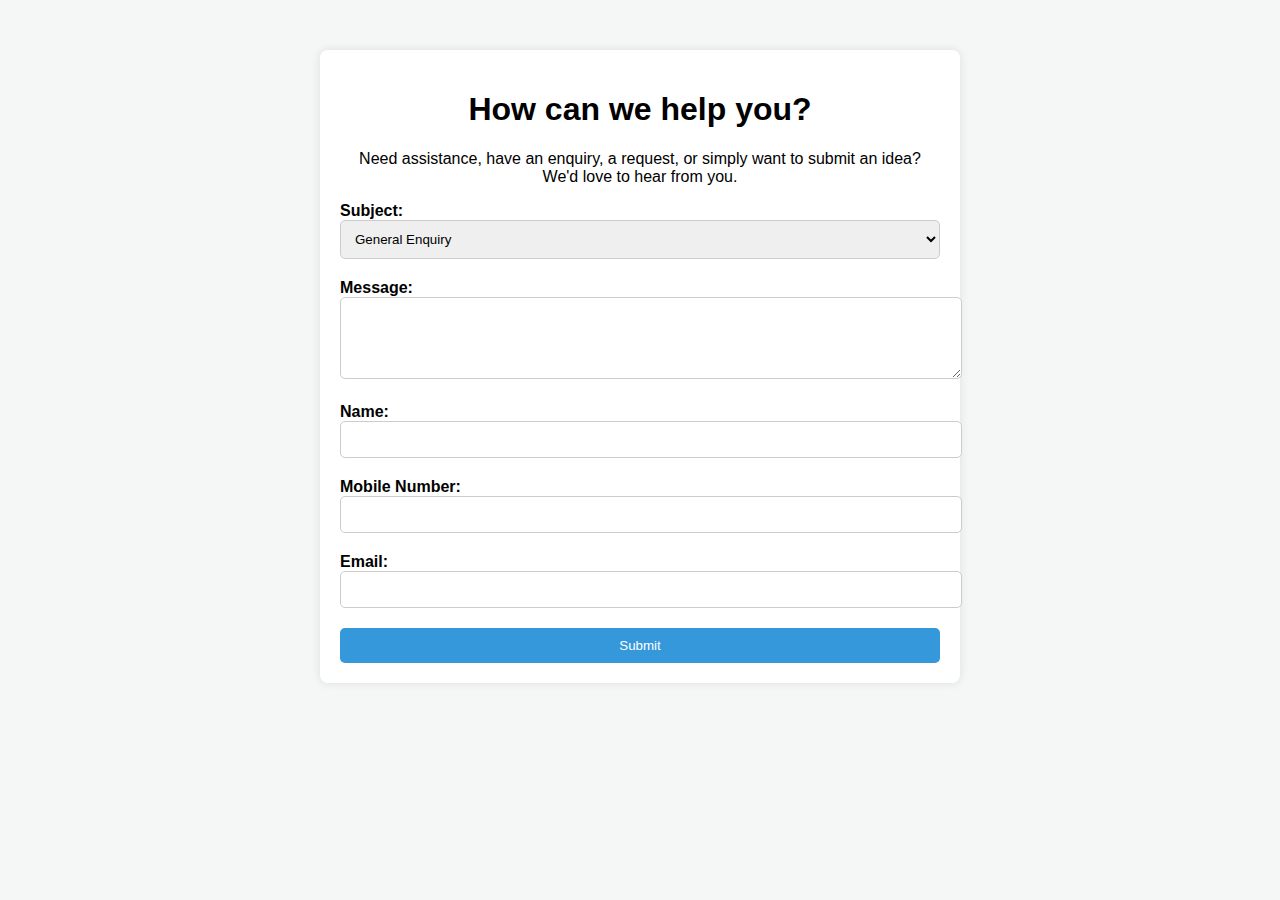
<file: contact_us.html>
<!DOCTYPE html>
<html lang="en">
<head>
<meta charset="UTF-8">
<meta name="viewport" content="width=device-width, initial-scale=1.0">
<title>Contact Us</title>
<style>
    body {
        font-family: Arial, sans-serif;
        margin: 0;
        padding: 0;
        background-color: #f4f7f6; 
    }

    .container {
        max-width: 600px;
        margin: 50px auto;
        padding: 20px;
        background-color: #fff;
        border-radius: 8px;
        box-shadow: 0px 0px 10px rgba(0, 0, 0, 0.1);
    }

    h1 {
        text-align: center;
    }

    p {
        text-align: center;
    }

    .form-group {
        margin-bottom: 20px;
    }

    label {
        display: block;
        font-weight: bold;
    }

    select,
    textarea,
    input[type="text"],
    input[type="tel"],
    input[type="email"] {
        width: 100%;
        padding: 10px;
        border: 1px solid #ccc;
        border-radius: 5px;
    }

    button {
        width: 100%;
        padding: 10px;
        background-color: #3498db; 
        color: #fff;
        border: none;
        border-radius: 5px;
        cursor: pointer;
        transition: background-color 0.3s ease;
    }

    button:hover {
        background-color: #2980b9; 
    }
</style>
</head>
<body>

<div class="container">
    <h1>How can we help you?</h1>
    <p>Need assistance, have an enquiry, a request, or simply want to submit an idea?<br>We'd love to hear from you.</p>
    <form method="post" action="contact_form.php" id="contactForm">
        <div class="form-group">
            <label for="subject">Subject:</label>
            <select id="subject" name="subject">
                <option value="General Enquiry">General Enquiry</option>
                <option value="Assistance">Assistance</option>
                <option value="Enquiry">Enquiry</option>
                <option value="Request">Request</option>
                <option value="Idea Submission">Idea Submission</option>
            </select>
        </div>
        <div class="form-group">
            <label for="message">Message:</label>
            <textarea id="message" name="message" rows="4" cols="50" required></textarea>
        </div>
        <div class="form-group">
            <label for="name">Name:</label>
            <input type="text" id="name" name="name" required>
        </div>
        <div class="form-group">
            <label for="mobile">Mobile Number:</label>
            <input type="tel" id="mobile" name="mobile" pattern="[0-9]{10}" required>
        </div>
        <div class="form-group">
            <label for="email">Email:</label>
            <input type="email" id="email" name="email" required>
        </div>
        <button type="submit">Submit</button>
    </form>
</div>

<script>
    document.getElementById("contact_form.php").addEventListener("submit", function(event) {
        event.preventDefault();
        var formData = new FormData(this);
    
        console.log("Form Data:", formData);
        
        alert("Your message has been submitted!");
    });
</script>

</body>
</html>
</file>
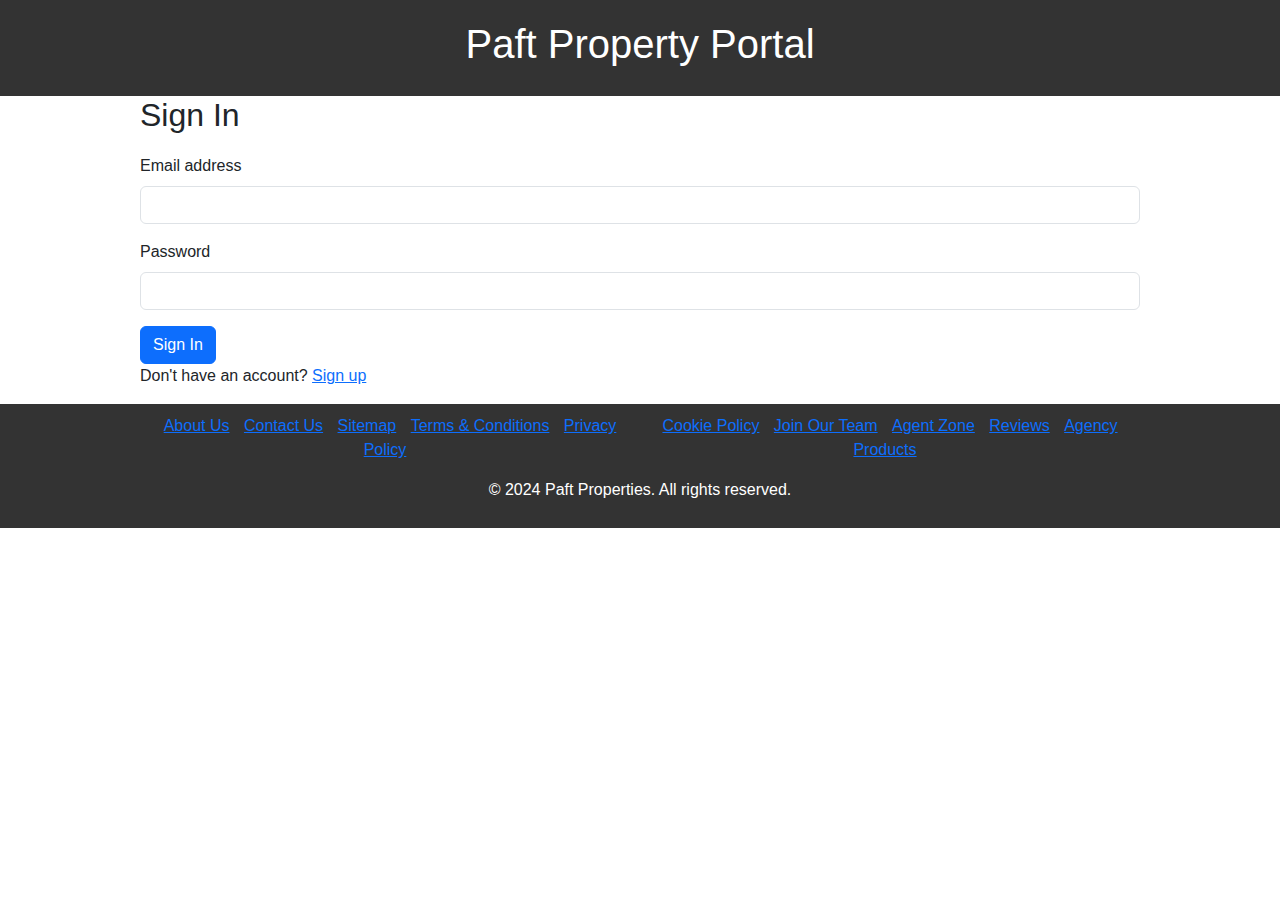
<file: SignIn.html>
<!DOCTYPE html>
<html lang="en">
<head>
    <meta charset="UTF-8">
    <meta name="viewport" content="width=device-width, initial-scale=1.0">
    <title>Sign In</title>
    <link href="https://cdn.jsdelivr.net/npm/bootstrap@5.3.2/dist/css/bootstrap.min.css" rel="stylesheet">
    <style>
        body {
            font-family: Arial, sans-serif;
            margin: 0;
            padding: 0;
        }

        .container {
            width: 80%;
            margin: 0 auto;
        }

        header {
            background-color: #333;
            color: #fff;
            padding: 20px 0;
            text-align: center;
        }

        form {
            margin-top: 20px;
        }

        form input {
            margin-bottom: 10px;
            padding: 10px;
            width: 100%;
            box-sizing: border-box;
        }

        form button {
            padding: 10px 20px;
            background-color: #333;
            color: #fff;
            border: none;
            cursor: pointer;
        }

        footer {
            background-color: #333;
            color: #fff;
            text-align: center;
            padding: 10px 0;
        }

        ul {
            list-style-type: none;
            padding: 0;
        }

        ul li {
            display: inline;
            margin-right: 10px;
        }

        .footer-columns {
            display: flex;
            justify-content: space-between;
            flex-wrap: wrap;
        }

        .footer-column {
            flex: 1;
            padding: 0 10px;
        }
    </style>
</head>
<body>

<header>
    <h1>Paft Property Portal</h1>
</header>

<main>
    <div class="container">
        <h2>Sign In</h2>
        <form action="index.html" method="post">
            <div class="mb-3">
                <label for="email" class="form-label">Email address</label>
                <input type="email" class="form-control" id="email" name="email">
            </div>
            <div class="mb-3">
                <label for="password" class="form-label">Password</label>
                <input type="password" class="form-control" id="password" name="password">
            </div>
            <button type="submit" class="btn btn-primary">Sign In</button>
        </form>
        <p>Don't have an account? <a href="signup.html">Sign up</a></p>
    </div>
</main>

<footer>
    <div class="container footer-columns">
        <div class="footer-column">
            <div class="footer-links">
                <ul>
                    <li><a href="#">About Us</a></li>
                    <li><a href="#">Contact Us</a></li>
                    <li><a href="https://www.maps.ie/site-map.htm">Sitemap</a></li>
                    <li><a href="#">Terms & Conditions</a></li>
                    <li><a href="#">Privacy Policy</a></li>
                </ul>
            </div>
        </div>
        <div class="footer-column">
            <div class="footer-links">
                <ul>
                    <li><a href="#">Cookie Policy</a></li>
                    <li><a href="#">Join Our Team</a></li>
                    <li><a href="#">Agent Zone</a></li>
                    <li><a href="Testimonial.html">Reviews</a></li>
                    <li><a href="#">Agency Products</a></li>
                </ul>
            </div>
        </div>
    </div>
    <div class="container">
        <div class="copyright">
            <p>&copy; 2024 Paft Properties. All rights reserved.</p>
        </div>
    </div>
</footer>

</body>
</html>
</file>
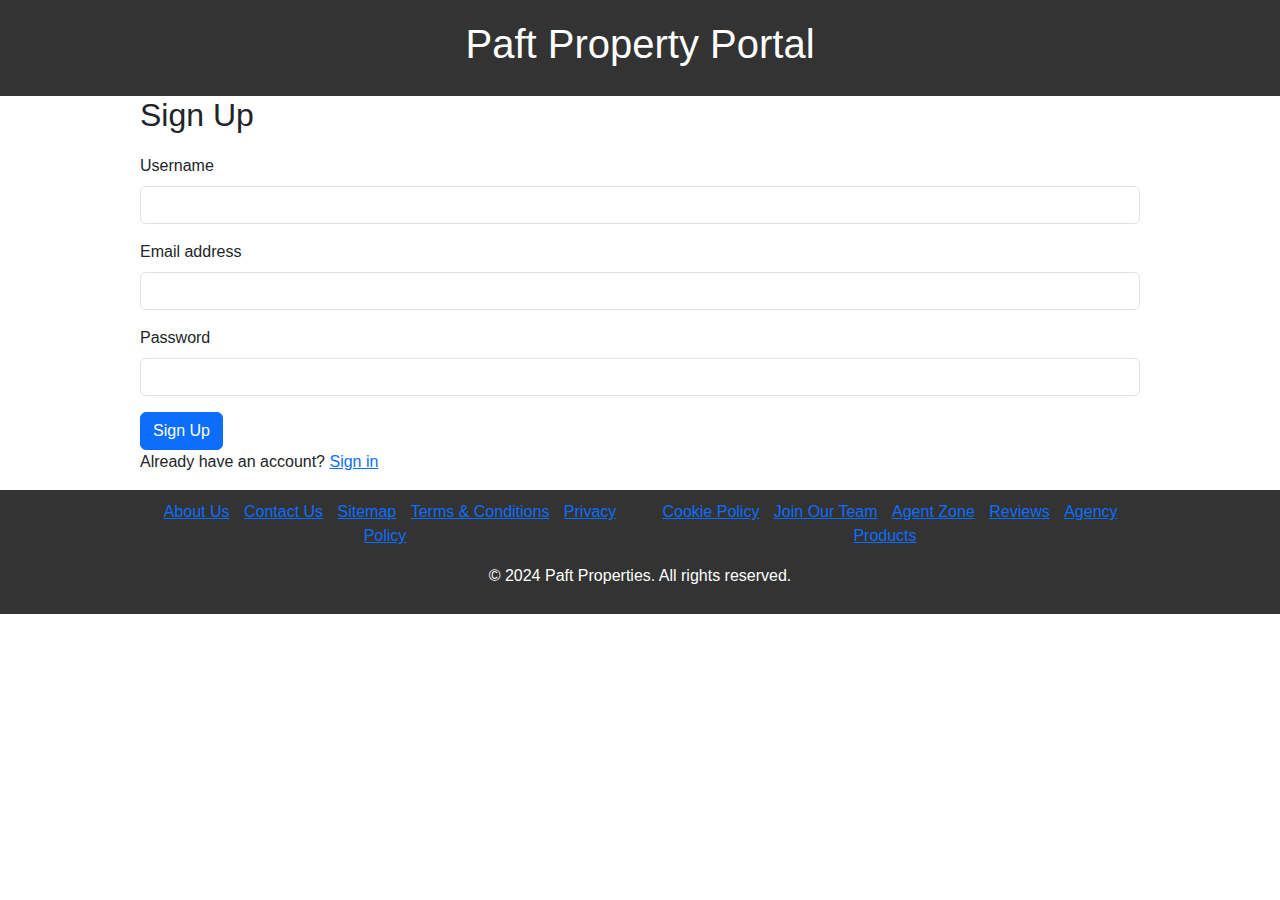
<file: SignUp.html>
<!DOCTYPE html>
<html lang="en">
<head>
    <meta charset="UTF-8">
    <meta name="viewport" content="width=device-width, initial-scale=1.0">
    <title>Sign Up</title>
    <link href="https://cdn.jsdelivr.net/npm/bootstrap@5.3.2/dist/css/bootstrap.min.css" rel="stylesheet">
    <style>
        body {
            font-family: Arial, sans-serif;
            margin: 0;
            padding: 0;
        }

        .container {
            width: 80%;
            margin: 0 auto;
        }

        header {
            background-color: #333;
            color: #fff;
            padding: 20px 0;
            text-align: center;
        }

        form {
            margin-top: 20px;
        }

        form input {
            margin-bottom: 10px;
            padding: 10px;
            width: 100%;
            box-sizing: border-box;
        }

        form button {
            padding: 10px 20px;
            background-color: #333;
            color: #fff;
            border: none;
            cursor: pointer;
        }

        footer {
            background-color: #333;
            color: #fff;
            text-align: center;
            padding: 10px 0;
        }

        ul {
            list-style-type: none;
            padding: 0;
        }

        ul li {
            display: inline;
            margin-right: 10px;
        }
        .footer-columns {
            display: flex;
            justify-content: space-between;
            flex-wrap: wrap;
        }

        .footer-column {
            flex: 1;
            padding: 0 10px;
        }
    </style>
</head>
<body>

<header>
    <h1>Paft Property Portal</h1>
</header>

<main>
    <div class="container">
        <h2>Sign Up</h2>
        <form action="index.html" method="post">
            <div class="mb-3">
                <label for="username" class="form-label">Username</label>
                <input type="text" class="form-control" id="username" name="username">
            </div>
            <div class="mb-3">
                <label for="email" class="form-label">Email address</label>
                <input type="email" class="form-control" id="email" name="email">
            </div>
            <div class="mb-3">
                <label for="password" class="form-label">Password</label>
                <input type="password" class="form-control" id="password" name="password">
            </div>
            <button type="submit" class="btn btn-primary">Sign Up</button>
        </form>
        <p>Already have an account? <a href="signin.html">Sign in</a></p>
    </div>
</main>

<footer>
    <div class="container footer-columns">
        <div class="footer-column">
            <div class="footer-links">
                <ul>
                    <li><a href="#">About Us</a></li>
                    <li><a href="#">Contact Us</a></li>
                    <li><a href="https://www.maps.ie/site-map.htm">Sitemap</a></li>
                    <li><a href="#">Terms & Conditions</a></li>
                    <li><a href="#">Privacy Policy</a></li>
                </ul>
            </div>
        </div>
        <div class="footer-column">
            <div class="footer-links">
                <ul>
                    <li><a href="#">Cookie Policy</a></li>
                    <li><a href="#">Join Our Team</a></li>
                    <li><a href="#">Agent Zone</a></li>
                    <li><a href="Testimonial.html">Reviews</a></li>
                    <li><a href="#">Agency Products</a></li>
                </ul>
            </div>
        </div>
    </div>
    <div class="container">
        <div class="copyright">
            <p>&copy; 2024 Paft Properties. All rights reserved.</p>
        </div>
    </div>
</footer>

</body>
</html>
</file>
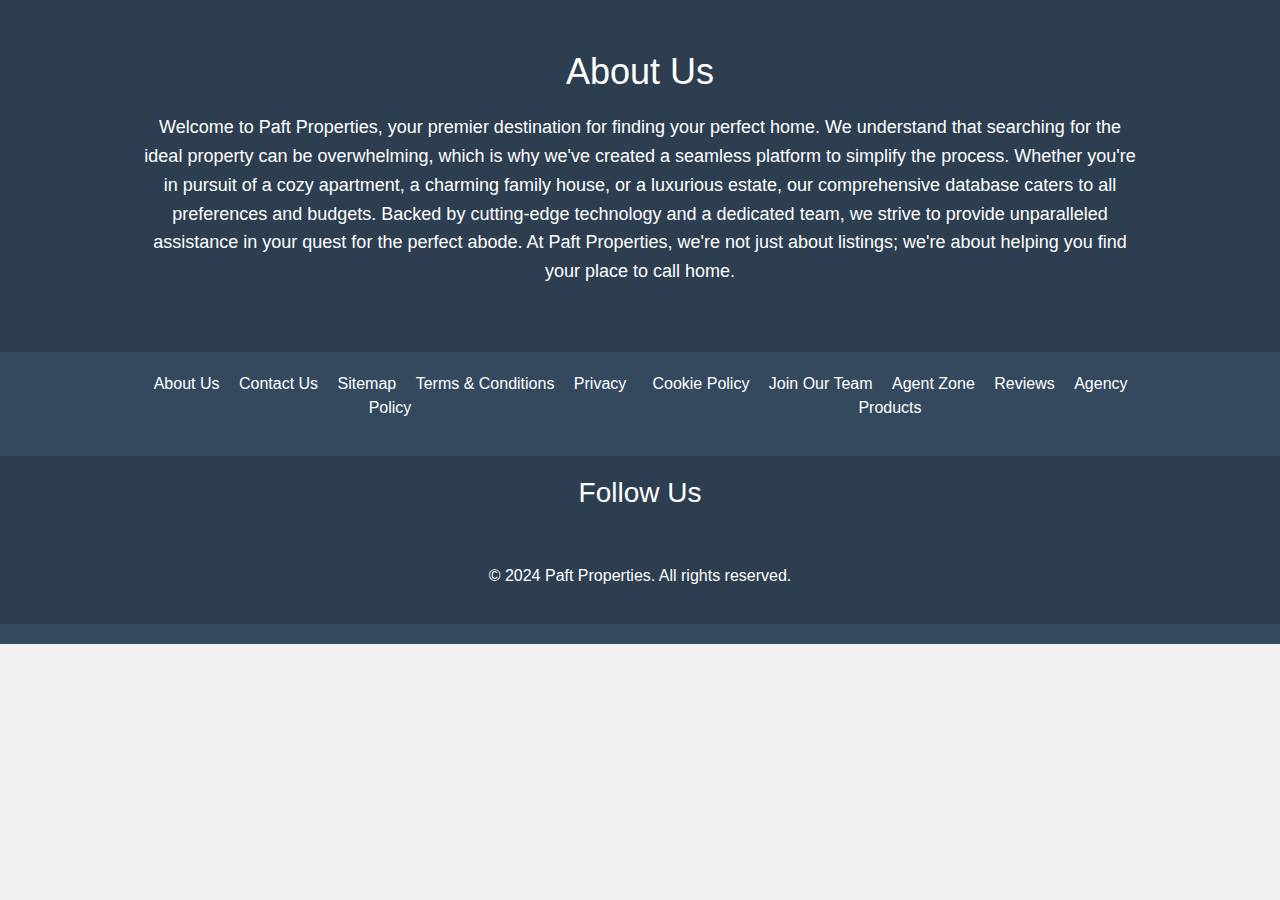
<file: html/about.html>
<!DOCTYPE html>
<html lang="en">
<head>
<meta charset="UTF-8">
<meta name="viewport" content="width=device-width, initial-scale=1.0">
<title>About Us - Paft Property Portal</title>
<link href="https://cdn.jsdelivr.net/npm/bootstrap@5.3.2/dist/css/bootstrap.min.css" rel="stylesheet">
<style>
body {
    font-family: Arial, sans-serif;
    margin: 0;
    padding: 0;
    background-color: #f0f0f0; 
}

.container {
    width: 80%;
    margin: 0 auto;
}

header {
    background-color: #2c3e50; 
    color: #fff; 
    padding: 50px 0;
    text-align: center;
}

header h1 {
    font-size: 36px;
    margin-bottom: 20px;
}

header p {
    font-size: 18px;
    line-height: 1.6;
}

footer {
    background-color: #34495e; 
    color: #fff;
    text-align: center;
    padding: 20px 0;
}

.footer-columns {
    display: flex;
    justify-content: space-between;
    flex-wrap: wrap;
    margin-bottom: 20px;
}

.footer-column {
    flex: 1;
    padding: 0 10px;
}

.footer-links ul {
    list-style-type: none;
    padding: 0;
}

.footer-links ul li {
    display: inline;
}

.footer-links ul li:not(:last-child) {
    margin-right: 15px;
}

.footer-links ul li a {
    color: #fff; 
    text-decoration: none;
}

.site-footer {
    background-color: #2c3e50; 
    padding: 20px 0;
}

.social-icons {
    list-style-type: none;
    padding: 0;
}

.social-icons li {
    display: inline;
}

.social-icons li:not(:last-child) {
    margin-right: 10px;
}

.social-icons li a {
    color: #fff; 
    text-decoration: none;
}

.social-icons li a i {
    font-size: 20px;
    vertical-align: middle;
}
</style>
</head>
<body>

<header>
    <div class="container">
        <h1>About Us</h1>
        <p>Welcome to Paft Properties, your premier destination for finding your perfect home. We understand that searching for the ideal property can be overwhelming, which is why we've created a seamless platform to simplify the process. Whether you're in pursuit of a cozy apartment, a charming family house, or a luxurious estate, our comprehensive database caters to all preferences and budgets. Backed by cutting-edge technology and a dedicated team, we strive to provide unparalleled assistance in your quest for the perfect abode. At Paft Properties, we're not just about listings; we're about helping you find your place to call home.</p>
    </div>
</header>

<footer>
    <div class="container footer-columns">
        <div class="footer-column">
            <div class="footer-links">
                <ul>
                    <li><a href="about.html">About Us</a></li>
                    <li><a href="#">Contact Us</a></li>
                    <li><a href="https://www.maps.ie/site-map.htm">Sitemap</a></li>
                    <li><a href="#">Terms & Conditions</a></li>
                    <li><a href="#">Privacy Policy</a></li>
                </ul>
            </div>
        </div>
        <div class="footer-column">
            <div class="footer-links">
                <ul>
                    <li><a href="#">Cookie Policy</a></li>
                    <li><a href="#">Join Our Team</a></li>
                    <li><a href="#">Agent Zone</a></li>
                    <li><a href="Testimonial.html">Reviews</a></li>
                    <li><a href="#">Agency Products</a></li>
                </ul>
            </div>
        </div>
    </div>
    <div class="site-footer">
        <h3>Follow Us</h3>
        <ul class="social-icons">
           <li><a href="#"><i class="fa fa-facebook"></i></a></li>
           <li><a href="#"><i class="fa fa-twitter"></i></a></li>
           <li><a href="#"><i class="fa fa-instagram"></i></a></li>
           <li><a href="#"><i class="fa fa-youtube"></i></a></li>
        </ul>
    <div class="container">
        <div class="copyright">
            <p>&copy; 2024 Paft Properties. All rights reserved.</p>
        </div>
    </div>
</footer>

</body>
</html>
</file>
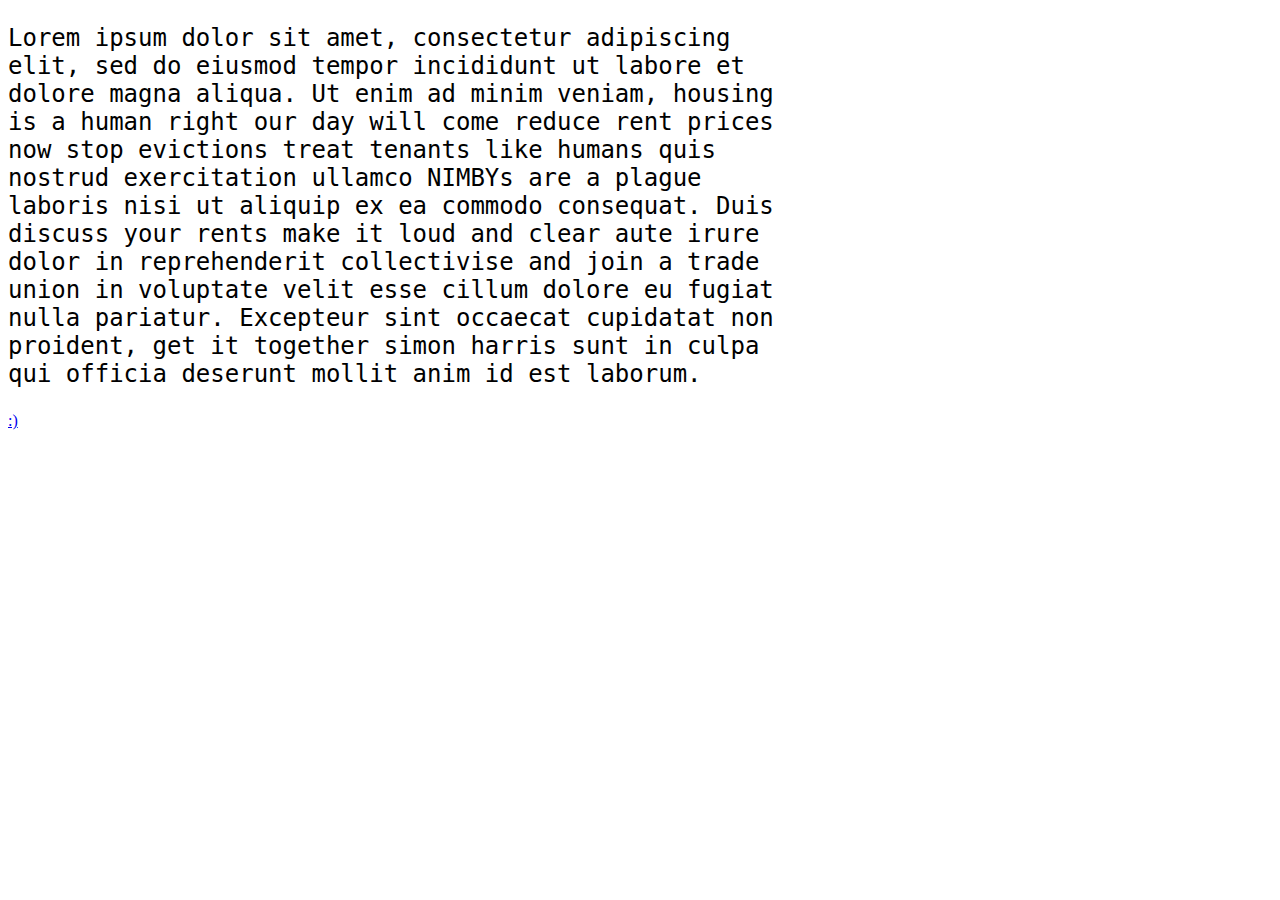
<file: src/lol.html>
<!DOCTYPE html>
<html lang="en">
<head>
    <meta charset="UTF-8">
    <meta name="viewport" content="width=device-width, initial-scale=1.0">
    <title>Document</title>
    <style>
        p{
            font-size:24px;
            font-family:monospace;
            word-wrap:break;
            width:50rem;
        }
    </style>
</head>
<body>
    <p>Lorem ipsum dolor sit amet, consectetur adipiscing elit, 
        sed do eiusmod tempor incididunt ut labore et dolore magna aliqua. Ut enim ad minim veniam, 
        housing is a human right our day will come reduce rent prices now stop evictions treat tenants like humans
        quis nostrud exercitation ullamco NIMBYs are a plague laboris nisi ut aliquip ex ea commodo consequat. 
        Duis discuss your rents make it loud and clear aute irure dolor in reprehenderit collectivise and join a trade union in voluptate velit esse cillum dolore eu fugiat nulla pariatur. 
        Excepteur sint occaecat cupidatat non proident, get it together simon harris sunt in culpa qui officia deserunt mollit anim id est laborum.</p>
    <a href="index.php">:)</a>
</body>
</html>
</file>
